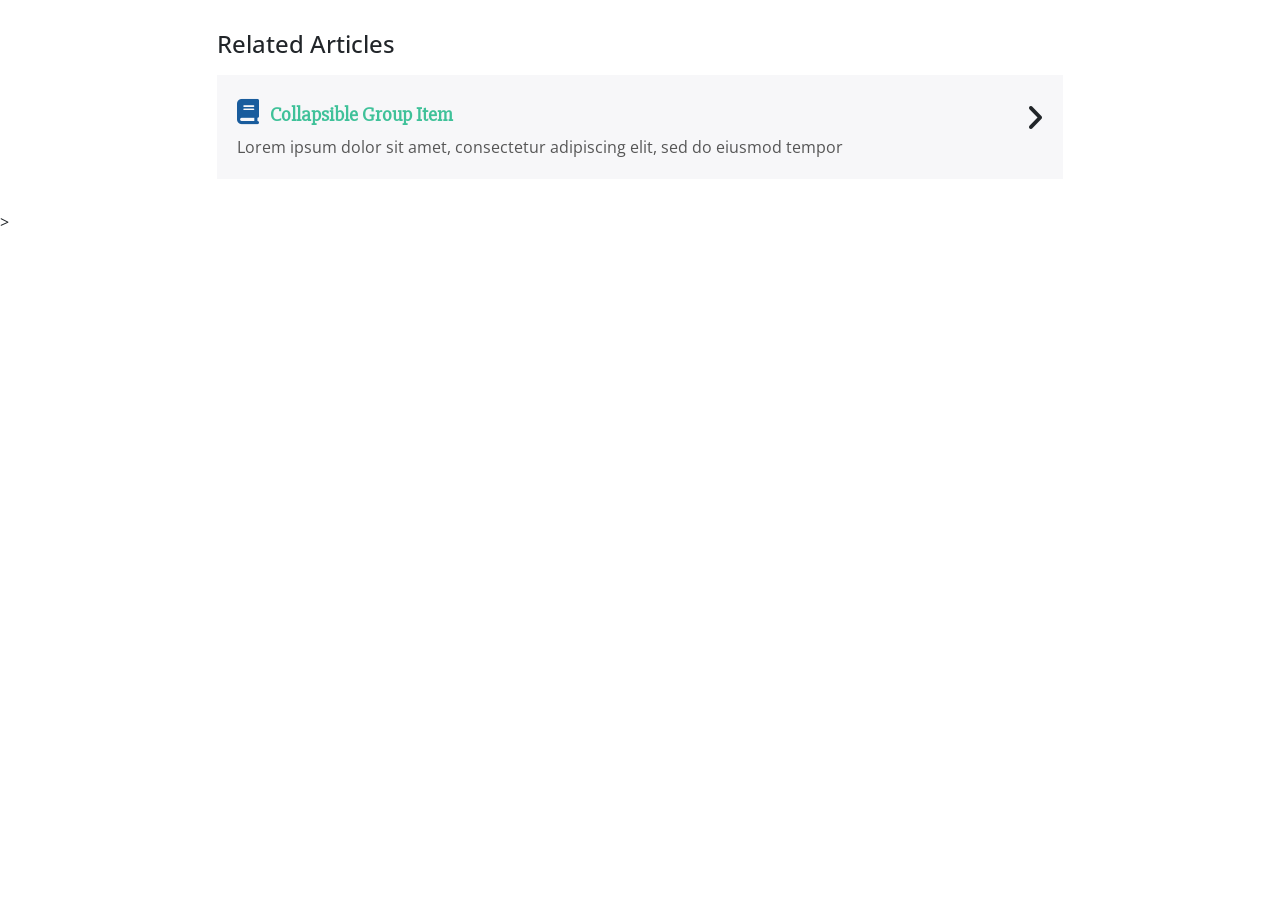
<file: index.html>
<!DOCTYPE html>
<html lang="en">
  <head>
    <meta charset="UTF-8" />
    <meta name="viewport" content="width=device-width, initial-scale=1.0" />
    <title>article</title>

    <link
      rel="stylesheet"
      href="https://cdnjs.cloudflare.com/ajax/libs/font-awesome/6.5.1/css/all.min.css"
    />
    <link
      href="https://cdn.jsdelivr.net/npm/bootstrap@5.3.2/dist/css/bootstrap.min.css"
      rel="stylesheet"
      integrity="sha384-T3c6CoIi6uLrA9TneNEoa7RxnatzjcDSCmG1MXxSR1GAsXEV/Dwwykc2MPK8M2HN"
      crossorigin="anonymous"
    />
    <link rel="stylesheet" href="index.css" />
  </head>
  <body>
    <section>
        <div class="row">
          <div class="col-md-8 offset-md-2">
            <div class="bd-example" data-example-id="">
              <div id="accordion" role="tablist" aria-multiselectable="true">
                <h4>Related Articles</h4>
                <div class="card mt-3">
                  <div class="card-header" role="tab" id="headingOne">
                    
                    <div class="mb-0">
                      <a
                        data-toggle="collapse"
                        data-parent="#accordion"
                        href="#collapseFour"
                        aria-expanded="false"
                        aria-controls="collapseOne"
                        class="collapsed"
                      >
                        <i class="fa-solid fa-book"></i>
                        <h3 class="m-2">Collapsible Group Item</h3>
                        <p>
                          Lorem ipsum dolor sit amet, consectetur adipiscing
                          elit, sed do eiusmod tempor
                        </p>
                      </a>
                      <i class="fa fa-angle-right" aria-hidden="true"></i>
                    </div>
                  </div>
                </div>
              </div>
            </div>
          </div>
        </div>
    </section>
  </div>
    <script
      src="https://cdn.jsdelivr.net/npm/bootstrap@5.3.2/dist/js/bootstrap.bundle.min.js"
      integrity="sha384-C6RzsynM9kWDrMNeT87bh95OGNyZPhcTNXj1NW7RuBCsyN/o0jlpcV8Qyq46cDfL"
      crossorigin="anonymous"
    ></script>
    <script>
      document.getElementById("para").innerHTML = "<mark>hello</mark>";
    </script>
  </body>
</html>
>
</file>
<file: index.css>
@import url("https://fonts.googleapis.com/css?family=Open+Sans:300,400,600,700");
@import url("https://fonts.googleapis.com/css?family=Slabo+27px");
@import url("https://fonts.googleapis.com/css?family=Libre+Baskerville:400,700");

body {
  font-family: "Open Sans", sans-serif;
}

a {
  outline: none;
  text-decoration: none;
}
h2 {
  float: left;
  width: 100%;
  color: #fff;
  margin-bottom: 30px;
  font-size: 14px;
}
h2 span {
  font-family: "Libre Baskerville", serif;
  display: block;
  font-size: 45px;
  text-transform: none;
  margin-bottom: 20px;
  margin-top: 30px;
  font-weight: 700;
}
h2 a {
  color: #fff;
  font-weight: bold;
}

section {
  float: left;
  width: 100%;
  padding: 30px 0;
}

.card {
  -moz-box-direction: normal;
  -moz-box-orient: vertical;
  background-color: #fff;
  border-radius: 0.25rem;
  display: flex;
  flex-direction: column;
  position: relative;
  margin-bottom: 1px;
  border: none;
}
.card-header:first-child {
  border-radius: 0;
}
.card-header {
  background-color: #f7f7f9;
  margin-bottom: 0;
  padding: 20px 1.25rem;
  border: none;
}
.card-header a i {
  float: left;
  font-size: 25px;
  padding: 5px 0;
  margin: 0 25px 0 0px;
  color: #195c9d;
}
.card-header i {
  float: right;
  font-size: 30px;
  width: 1%;
  margin-top: 8px;
  margin-right: 10px;
}
.card-header a {
  width: 97%;
  float: left;
  color: #565656;
}
.card-header p {
  margin: 0;
}

.card-header h3 {
  margin: 0 0 0px;
  font-size: 20px;
  font-family: "Slabo 27px", serif;
  font-weight: bold;
  color: #3fc199;
}
.card-block {
  -moz-box-flex: 1;
  flex: 1 1 auto;
  padding: 20px;
  color: #232323;
  box-shadow: inset 0px 4px 5px rgba(0, 0, 0, 0.1);
  border-top: 1px soild #000;
  border-radius: 0;
}
</file>
